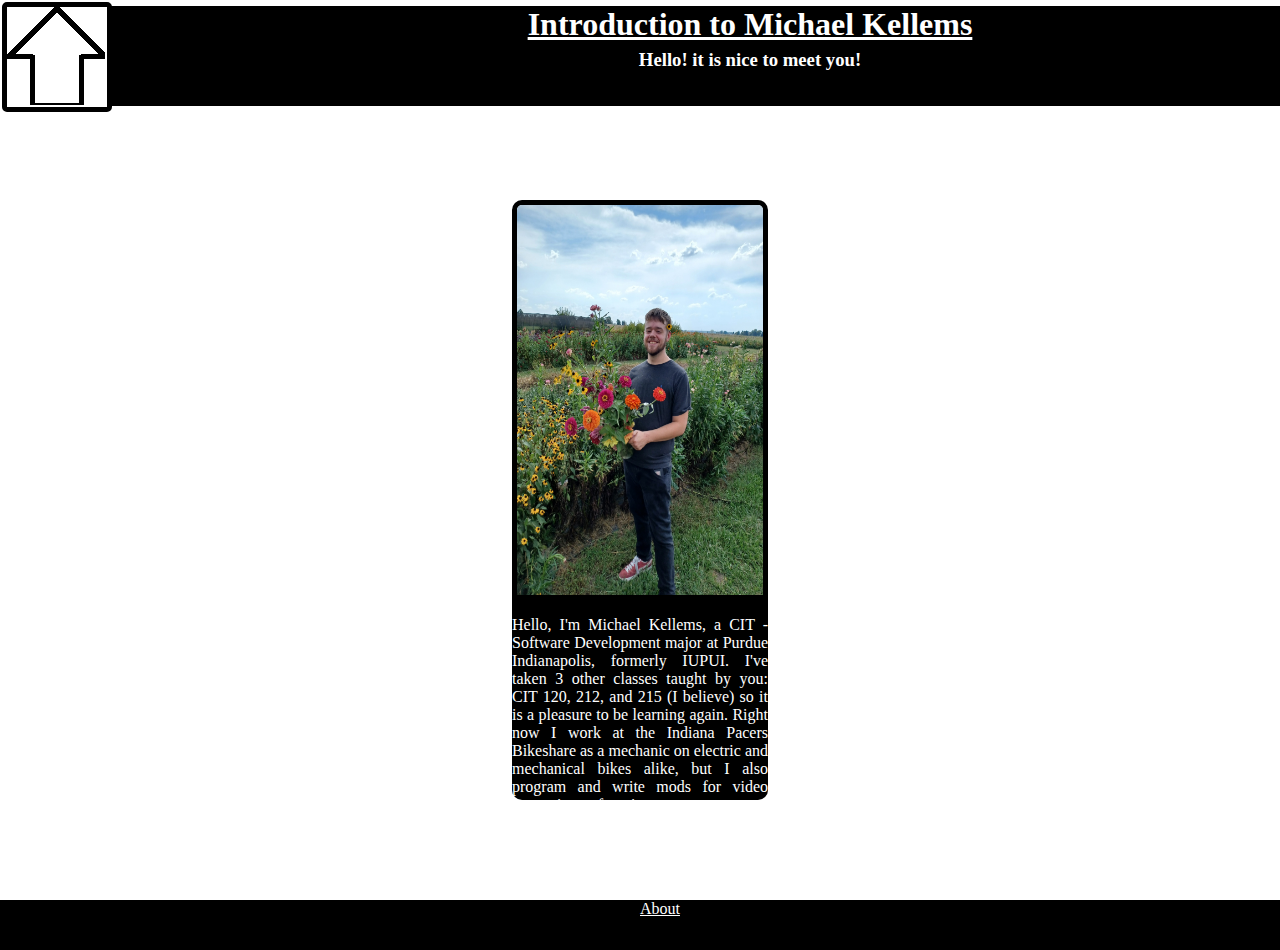
<file: index.html>
<!--
    Michael Kellems
    CIT 312
    Prof. Kane
    1/18/25
-->

<script src = "template.js"></script>
<link href = "style.css" rel = "stylesheet" defer></link>


<html>
    <head>
        <a id = "homelink" href = "index.html">
            <img alt = "Home" src = "lib/homebutton.png"></img>
        </a>
    </a>
        <h1>Introduction to Michael Kellems</h1>
        <h3>Hello! it is nice to meet you!</h3>
    </head>
    <body>
        <div>
            <img id = "profilepic" alt = "Picture of me at Wildflower Flower Farm in Indiana." src = "lib/image.jpg"><div id = "bio"><p> Hello, I'm Michael Kellems, a CIT - Software Development major at Purdue Indianapolis, formerly IUPUI. I've taken 3 other classes taught by you: CIT 120, 212, and 215 (I believe) so it is a pleasure to be learning again. Right now I work at the Indiana Pacers Bikeshare as a mechanic on electric and mechanical bikes alike, but I also program and write mods for video games in my free time.</p></div></img>
        </div>
    </body>
    <footer>
        <div><a href = about.html>About</a></div>
    </footer>
</html>
</file>
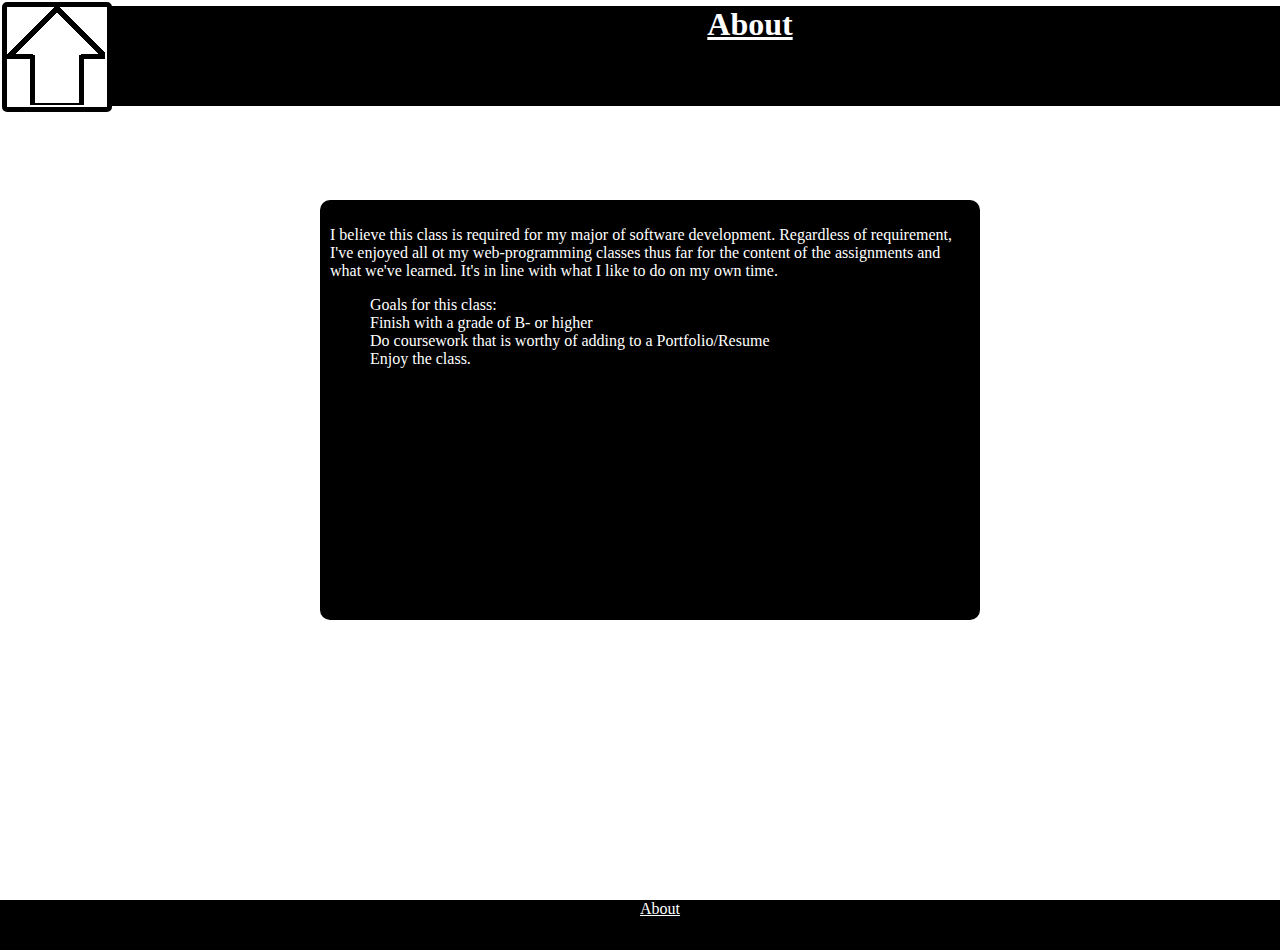
<file: about.html>
<!--
    Michael Kellems
    CIT 312
    Prof. Kane
    1/18/25
-->

<script src = "template.js"></script>
<link href = "style.css" rel = "stylesheet" defer></link>


<html>
    <head>
        <a id = "homelink" href = "index.html">
            <img alt = "Home" src = "lib/homebutton.png"></img>
        </a>
    </a>
        <h1>About</h1>
    </head>
    <body>
        <div id = "aboutbody">
            <p> I believe this class is required for my major of software development. Regardless of requirement, I've enjoyed all ot my web-programming classes thus far for the content of the assignments and what we've learned. It's in line with what I like to do on my own time.</p>
            <ul>
                Goals for this class:
                <li>Finish with a grade of B- or higher</li>
                <li>Do coursework that is worthy of adding to a Portfolio/Resume</li>
                <li>Enjoy the class.</li>
            </ul>
        </div>
    </body>
    <footer>
        <div><a href = about.html>About</a></div>
    </footer>
</html>
</file>
<file: style.css>
/*
    Michael Kellems
    CIT 312
    Prof. Kane
    1/18/25
*/

html{
    overflow-x: hidden;
    overflow-y: scroll;
    padding: 0;
}

#homelink{
    margin: 2px;
    width:100px;
    height: 100px;
    position: absolute;
    top: 0;
    left: 0;
    background-color: transparent;
    border: 5px solid black;
    border-radius: 5px;
}

#homelink a{
    box-sizing: content-box;
}

h1{
    width:100%;
    height: 100px;
    position: absolute;
    margin-top: 6px;
    top:0;
    left:110px;
    background-color: black;
    text-align: center;
    color: white;
    text-decoration: underline;
}

h3{
    color: white;
    width:100%;
    position: absolute;
    left: 110px;
    text-align: center;
    top: 30px;
}

footer div{
    background-color: black;
    width:100%;
    height: 50px;
    position: absolute;
    top: 900px;
    left: 0;
}

div a{
    color:white;
    text-decoration: underline;
    text-align: center;
    margin-left:50%;
}

#profilepic{
    width: 20%;
    position: absolute;
    box-sizing: border-box;
    left: 40%;
    height: 400px;
    border: 5px solid black;
    border-top-right-radius: 10px;
    border-top-left-radius: 10px;
    top: 200px;
}

#bio{
    width: 20%;
    height: 200px;
    color: white;
    text-align: justify;
    background-color: black;
    overflow-y: scroll;
    position: absolute;
    left: 40%;
    box-sizing: border-box;
    border-bottom-left-radius: 10px;
    border-bottom-right-radius: 10px;
    top: 600px;
}

#aboutbody{
    width: 50%;
    height: 400px;
    overflow-y: scroll;
    background-color: black;
    color: white;
    position: absolute;
    top: 200px;
    padding: 10px;
    border-radius: 10px;
    left: 25%;
}

ul{
    text-decoration: none;
}

li{
    list-style: none;
}
</file>
